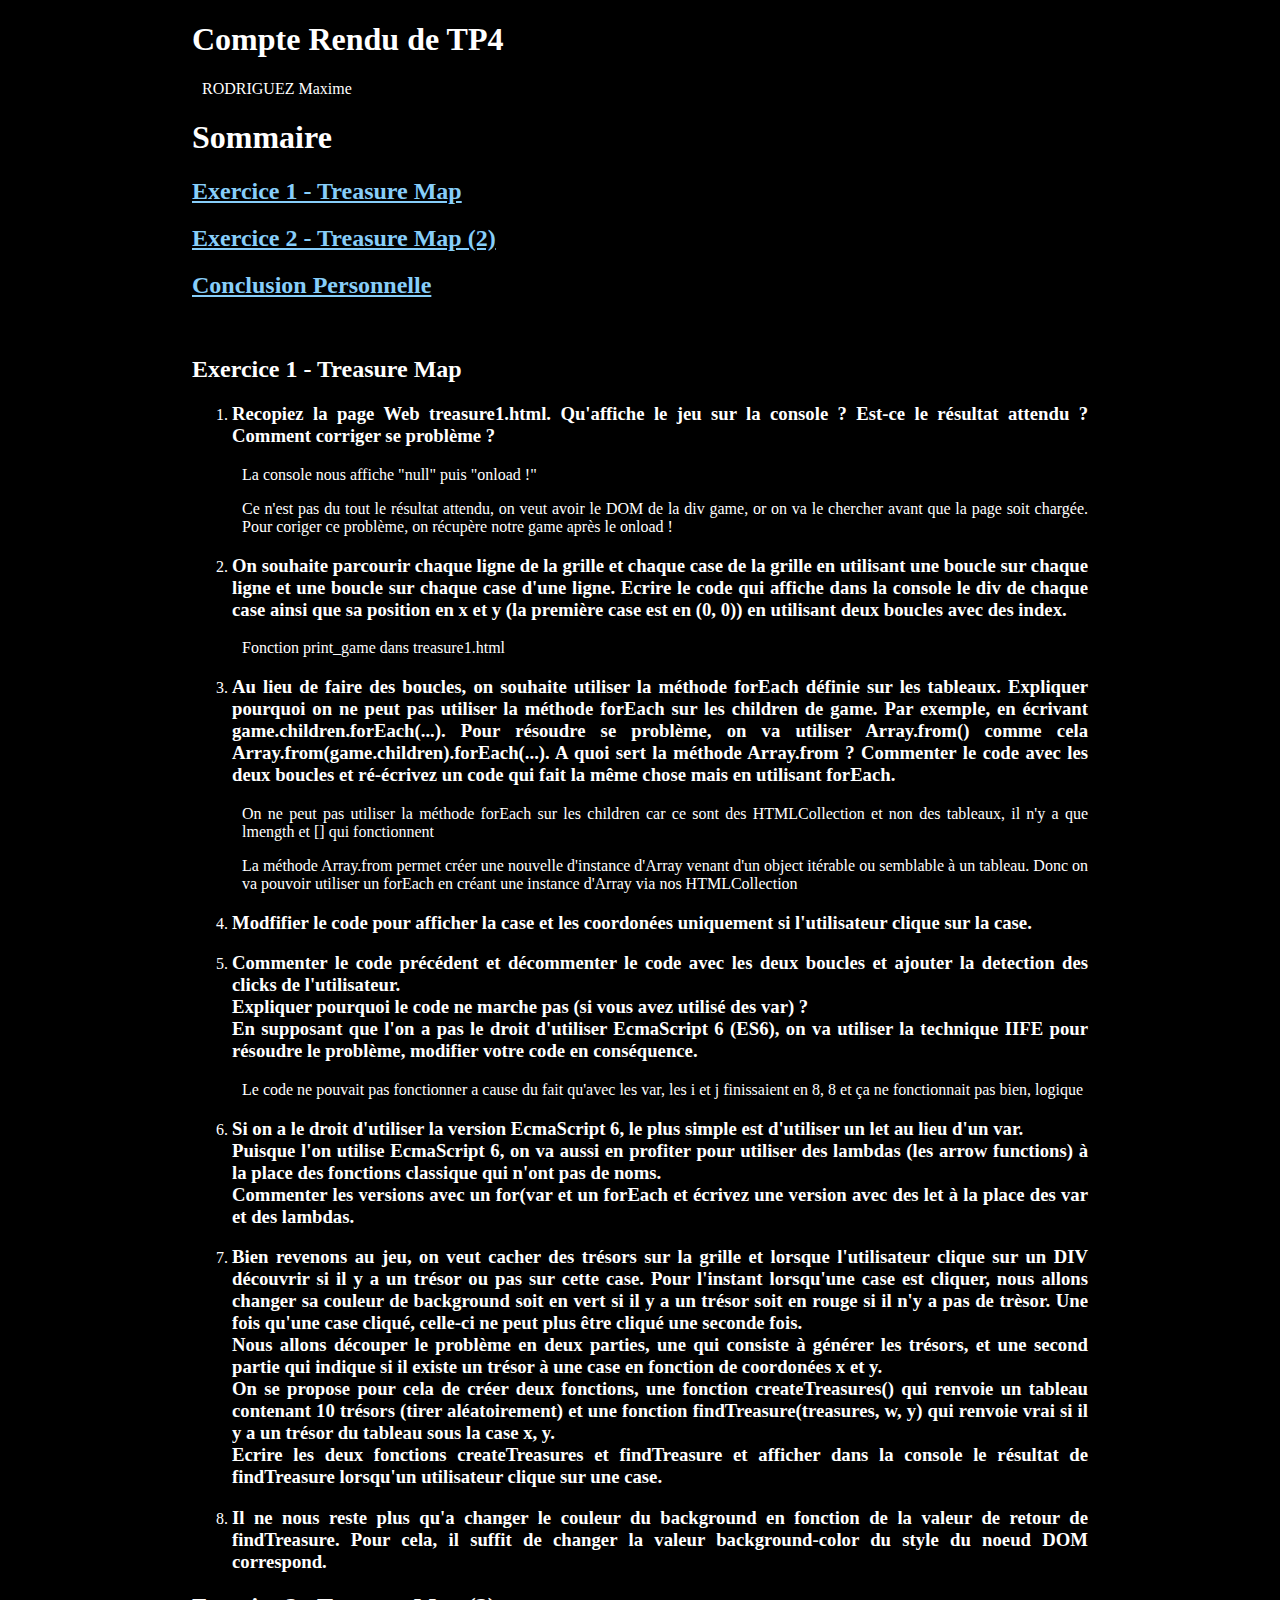
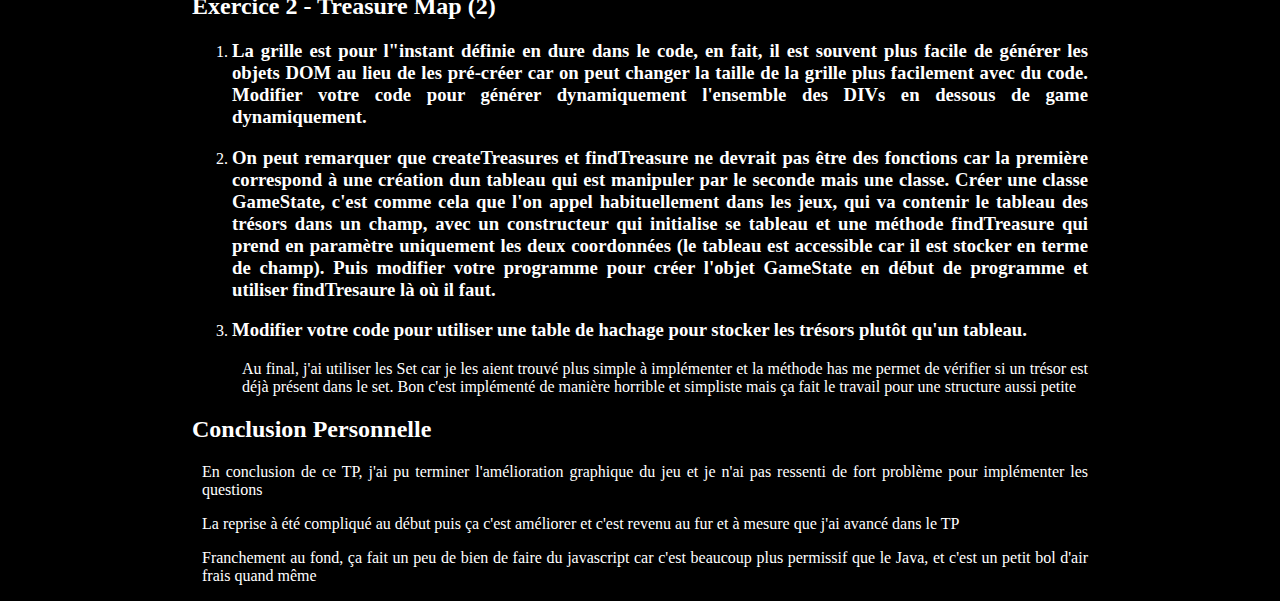
<file: TP4/index.html>
<!DOCTYPE html>
<html lang="fr">
<head>
    <meta charset="UTF-8">
    <title>Compte rendu TP4</title>
    <link rel="stylesheet" href="css/compte-rendu-tp4.css">
</head>
<body>
<h1>Compte Rendu de TP4</h1>
<p>
    RODRIGUEZ Maxime
</p>

<h1>Sommaire</h1>
<h2><a href="#exo1">Exercice 1 - Treasure Map</a></h2>
<h2><a href="#exo2">Exercice 2 - Treasure Map (2)</a></h2>
<h2><a href="#conclusion">Conclusion Personnelle</a></h2>

<br>

<h2 id="exo1">Exercice 1 - Treasure Map</h2>
<ol>
    <li>
        <h3>
            Recopiez la page Web treasure1.html.
            Qu'affiche le jeu sur la console ? Est-ce le résultat attendu ? Comment corriger se problème ?
        </h3>
        <p>La console nous affiche "null" puis "onload !"</p>
        <p>Ce n'est pas du tout le résultat attendu, on veut avoir le DOM de la div game,
            or on va le chercher avant que la page soit chargée. Pour coriger ce problème,
            on récupère notre game après le onload !</p>

    </li>

    <li>
        <h3>
            On souhaite parcourir chaque ligne de la grille et chaque case de la grille en utilisant une boucle sur
            chaque ligne et une boucle sur chaque case d'une ligne.
            Ecrire le code qui affiche dans la console le div de chaque case ainsi que sa position en x et y (la
            première case est en (0, 0)) en utilisant deux boucles avec des index.
        </h3>
        <p>Fonction print_game dans treasure1.html</p>
    </li>

    <li>
        <h3>
            Au lieu de faire des boucles, on souhaite utiliser la méthode forEach définie sur les tableaux.
            Expliquer pourquoi on ne peut pas utiliser la méthode forEach sur les children de game. Par exemple, en
            écrivant game.children.forEach(...).
            Pour résoudre se problème, on va utiliser Array.from() comme cela Array.from(game.children).forEach(...). A
            quoi sert la méthode Array.from ?
            Commenter le code avec les deux boucles et ré-écrivez un code qui fait la même chose mais en utilisant
            forEach.
        </h3>
        <p>On ne peut pas utiliser la méthode forEach sur les children car ce sont des HTMLCollection et non des
            tableaux, il n'y a que lmength et [] qui fonctionnent</p>
        <p>La méthode Array.from permet créer une nouvelle d'instance d'Array venant d'un object itérable ou semblable à
            un tableau. Donc on va pouvoir utiliser un forEach en créant une instance d'Array via nos HTMLCollection</p>
    </li>

    <li>
        <h3>
            Modfifier le code pour afficher la case et les coordonées uniquement si l'utilisateur clique sur la case.
        </h3>
    </li>

    <li>
        <h3>
            Commenter le code précédent et décommenter le code avec les deux boucles et ajouter la detection des clicks
            de l'utilisateur.<br>
            Expliquer pourquoi le code ne marche pas (si vous avez utilisé des var) ?<br>
            En supposant que l'on a pas le droit d'utiliser EcmaScript 6 (ES6), on va utiliser la technique IIFE pour
            résoudre le problème, modifier votre code en conséquence.
        </h3>
        <p>Le code ne pouvait pas fonctionner a cause du fait qu'avec les var, les i et j finissaient en 8, 8 et ça ne
            fonctionnait pas bien, logique</p>

    </li>

    <li>
        <h3>
            Si on a le droit d'utiliser la version EcmaScript 6, le plus simple est d'utiliser un let au lieu d'un
            var.<br>
            Puisque l'on utilise EcmaScript 6, on va aussi en profiter pour utiliser des lambdas (les arrow functions) à
            la place des fonctions classique qui n'ont pas de noms.<br>
            Commenter les versions avec un for(var et un forEach et écrivez une version avec des let à la place des var
            et des lambdas.
        </h3>

    </li>

    <li>
        <h3>
            Bien revenons au jeu, on veut cacher des trésors sur la grille et lorsque l'utilisateur clique sur un DIV
            découvrir si il y a un trésor ou pas sur cette case. Pour l'instant lorsqu'une case est cliquer, nous allons
            changer sa couleur de background soit en vert si il y a un trésor soit en rouge si il n'y a pas de trèsor.
            Une fois qu'une case cliqué, celle-ci ne peut plus être cliqué une seconde fois.<br>
            Nous allons découper le problème en deux parties, une qui consiste à générer les trésors, et une second
            partie qui indique si il existe un trésor à une case en fonction de coordonées x et y.<br>
            On se propose pour cela de créer deux fonctions, une fonction createTreasures() qui renvoie un tableau
            contenant 10 trésors (tirer aléatoirement) et une fonction findTreasure(treasures, w, y) qui renvoie vrai si
            il y a un trésor du tableau sous la case x, y.<br>
            Ecrire les deux fonctions createTreasures et findTreasure et afficher dans la console le résultat de
            findTreasure lorsqu'un utilisateur clique sur une case.
        </h3>
    </li>

    <li>
        <h3>
            Il ne nous reste plus qu'a changer le couleur du background en fonction de la valeur de retour de
            findTreasure. Pour cela, il suffit de changer la valeur background-color du style du noeud DOM correspond.
        </h3>
    </li>

</ol>

<h2 id="exo2">Exercice 2 - Treasure Map (2)</h2>
<ol>
    <li>
        <h3>
            La grille est pour l"instant définie en dure dans le code, en fait, il est souvent plus facile de générer
            les objets DOM au lieu de les pré-créer car on peut changer la taille de la grille plus facilement avec du
            code.
            Modifier votre code pour générer dynamiquement l'ensemble des DIVs en dessous de game dynamiquement.
        </h3>

    </li>

    <li>
        <h3>
            On peut remarquer que createTreasures et findTreasure ne devrait pas être des fonctions car la première
            correspond à une création dun tableau qui est manipuler par le seconde mais une classe.
            Créer une classe GameState, c'est comme cela que l'on appel habituellement dans les jeux, qui va contenir le
            tableau des trésors dans un champ, avec un constructeur qui initialise se tableau et une méthode
            findTreasure qui prend en paramètre uniquement les deux coordonnées (le tableau est accessible car il est
            stocker en terme de champ).
            Puis modifier votre programme pour créer l'objet GameState en début de programme et utiliser findTresaure là
            où il faut.
        </h3>

    </li>

    <li>
        <h3>Modifier votre code pour utiliser une table de hachage pour stocker les trésors plutôt qu'un tableau.</h3>
        <p>Au final, j'ai utiliser les Set car je les aient trouvé plus simple à implémenter et la méthode has me permet
            de vérifier si un trésor est déjà présent dans le set. Bon c'est implémenté de manière horrible et
            simpliste mais ça fait le travail pour une structure aussi petite</p>


    </li>

</ol>

<h2 id="conclusion">Conclusion Personnelle</h2>
<p>En conclusion de ce TP, j'ai pu terminer l'amélioration graphique du jeu et je n'ai pas ressenti de fort problème
    pour implémenter les questions</p>
<p>La reprise à été compliqué au début puis ça c'est améliorer et c'est revenu au fur et à mesure que j'ai avancé dans
    le TP</p>
<p>Franchement au fond, ça fait un peu de bien de faire du javascript car c'est beaucoup plus permissif que le Java, et
    c'est un petit bol d'air frais quand même</p>


</body>
</html>
</file>
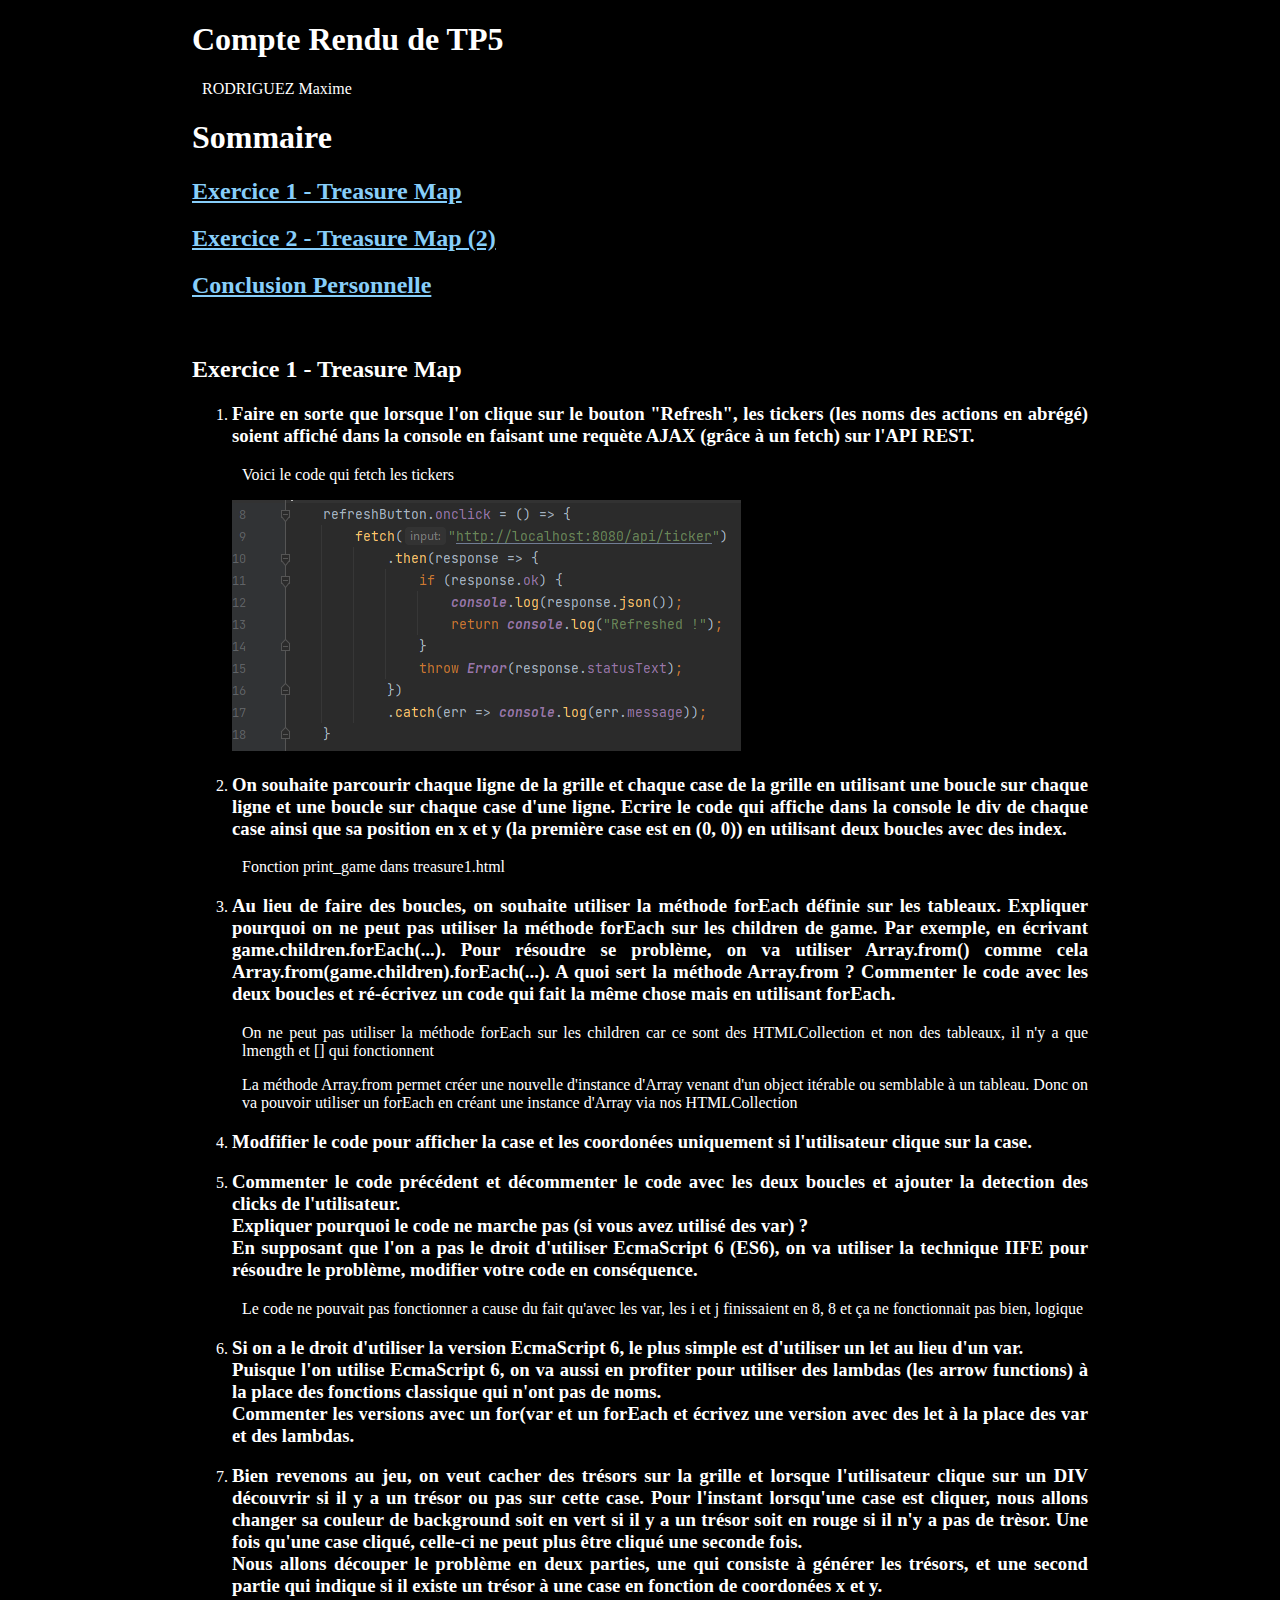
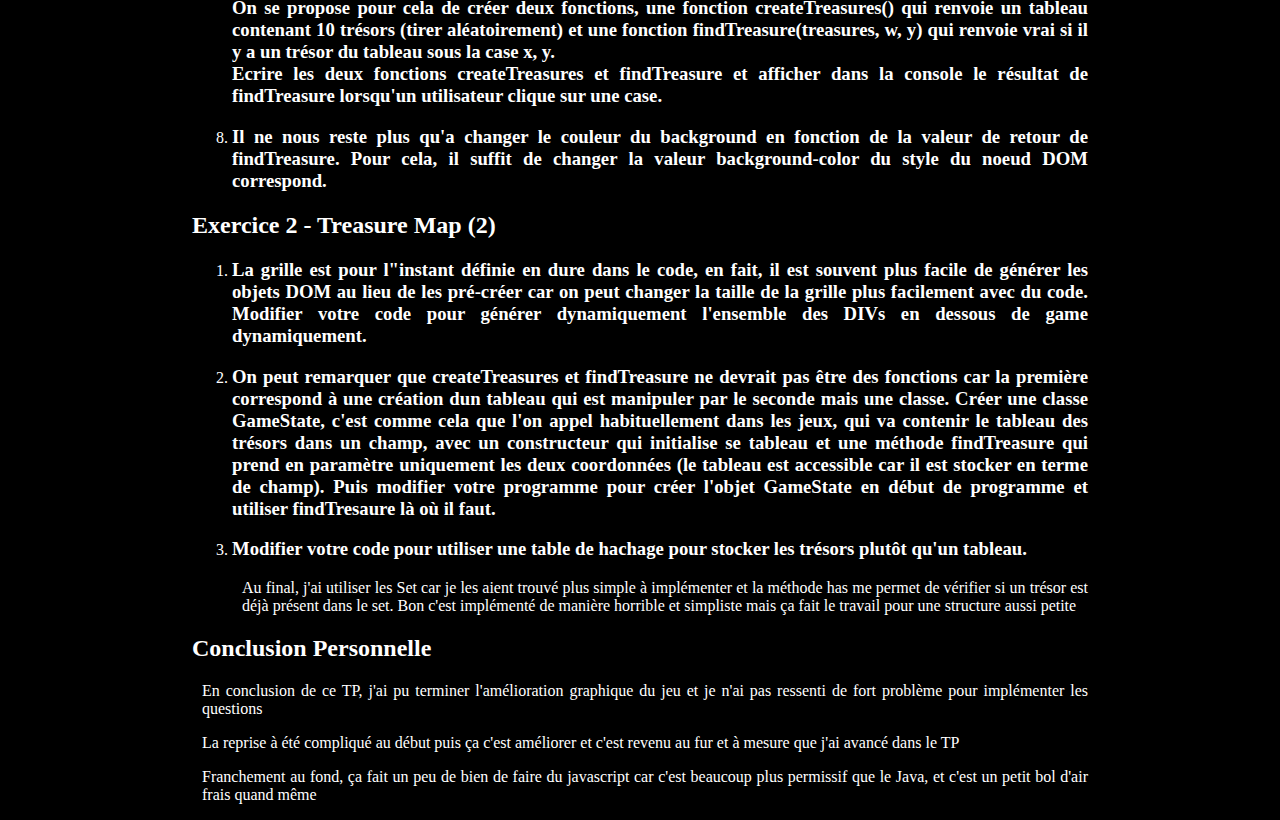
<file: TP5/index.html>
<!DOCTYPE html>
<html lang="fr">
<head>
    <meta charset="UTF-8">
    <title>Compte rendu TP5</title>
    <link rel="stylesheet" href="css/compte-rendu-tp4.css">
</head>
<body>
<h1>Compte Rendu de TP5</h1>
<p>
    RODRIGUEZ Maxime
</p>

<h1>Sommaire</h1>
<h2><a href="#exo1">Exercice 1 - Treasure Map</a></h2>
<h2><a href="#exo2">Exercice 2 - Treasure Map (2)</a></h2>
<h2><a href="#conclusion">Conclusion Personnelle</a></h2>

<br>

<h2 id="exo1">Exercice 1 - Treasure Map</h2>
<ol>
    <li>
        <h3>
            Faire en sorte que lorsque l'on clique sur le bouton "Refresh", les tickers (les noms des actions en abrégé)
            soient affiché dans la console en faisant une requète AJAX (grâce à un fetch) sur l'API REST.
        </h3>
        <p>Voici le code qui fetch les tickers</p>
        <img src="img/compte_rendu/1_1.PNG" alt="Image du code qui affiche le fetch">

    </li>

    <li>
        <h3>
            On souhaite parcourir chaque ligne de la grille et chaque case de la grille en utilisant une boucle sur
            chaque ligne et une boucle sur chaque case d'une ligne.
            Ecrire le code qui affiche dans la console le div de chaque case ainsi que sa position en x et y (la
            première case est en (0, 0)) en utilisant deux boucles avec des index.
        </h3>
        <p>Fonction print_game dans treasure1.html</p>
    </li>

    <li>
        <h3>
            Au lieu de faire des boucles, on souhaite utiliser la méthode forEach définie sur les tableaux.
            Expliquer pourquoi on ne peut pas utiliser la méthode forEach sur les children de game. Par exemple, en
            écrivant game.children.forEach(...).
            Pour résoudre se problème, on va utiliser Array.from() comme cela Array.from(game.children).forEach(...). A
            quoi sert la méthode Array.from ?
            Commenter le code avec les deux boucles et ré-écrivez un code qui fait la même chose mais en utilisant
            forEach.
        </h3>
        <p>On ne peut pas utiliser la méthode forEach sur les children car ce sont des HTMLCollection et non des
            tableaux, il n'y a que lmength et [] qui fonctionnent</p>
        <p>La méthode Array.from permet créer une nouvelle d'instance d'Array venant d'un object itérable ou semblable à
            un tableau. Donc on va pouvoir utiliser un forEach en créant une instance d'Array via nos HTMLCollection</p>
    </li>

    <li>
        <h3>
            Modfifier le code pour afficher la case et les coordonées uniquement si l'utilisateur clique sur la case.
        </h3>
    </li>

    <li>
        <h3>
            Commenter le code précédent et décommenter le code avec les deux boucles et ajouter la detection des clicks
            de l'utilisateur.<br>
            Expliquer pourquoi le code ne marche pas (si vous avez utilisé des var) ?<br>
            En supposant que l'on a pas le droit d'utiliser EcmaScript 6 (ES6), on va utiliser la technique IIFE pour
            résoudre le problème, modifier votre code en conséquence.
        </h3>
        <p>Le code ne pouvait pas fonctionner a cause du fait qu'avec les var, les i et j finissaient en 8, 8 et ça ne
            fonctionnait pas bien, logique</p>

    </li>

    <li>
        <h3>
            Si on a le droit d'utiliser la version EcmaScript 6, le plus simple est d'utiliser un let au lieu d'un
            var.<br>
            Puisque l'on utilise EcmaScript 6, on va aussi en profiter pour utiliser des lambdas (les arrow functions) à
            la place des fonctions classique qui n'ont pas de noms.<br>
            Commenter les versions avec un for(var et un forEach et écrivez une version avec des let à la place des var
            et des lambdas.
        </h3>

    </li>

    <li>
        <h3>
            Bien revenons au jeu, on veut cacher des trésors sur la grille et lorsque l'utilisateur clique sur un DIV
            découvrir si il y a un trésor ou pas sur cette case. Pour l'instant lorsqu'une case est cliquer, nous allons
            changer sa couleur de background soit en vert si il y a un trésor soit en rouge si il n'y a pas de trèsor.
            Une fois qu'une case cliqué, celle-ci ne peut plus être cliqué une seconde fois.<br>
            Nous allons découper le problème en deux parties, une qui consiste à générer les trésors, et une second
            partie qui indique si il existe un trésor à une case en fonction de coordonées x et y.<br>
            On se propose pour cela de créer deux fonctions, une fonction createTreasures() qui renvoie un tableau
            contenant 10 trésors (tirer aléatoirement) et une fonction findTreasure(treasures, w, y) qui renvoie vrai si
            il y a un trésor du tableau sous la case x, y.<br>
            Ecrire les deux fonctions createTreasures et findTreasure et afficher dans la console le résultat de
            findTreasure lorsqu'un utilisateur clique sur une case.
        </h3>
    </li>

    <li>
        <h3>
            Il ne nous reste plus qu'a changer le couleur du background en fonction de la valeur de retour de
            findTreasure. Pour cela, il suffit de changer la valeur background-color du style du noeud DOM correspond.
        </h3>
    </li>

</ol>

<h2 id="exo2">Exercice 2 - Treasure Map (2)</h2>
<ol>
    <li>
        <h3>
            La grille est pour l"instant définie en dure dans le code, en fait, il est souvent plus facile de générer
            les objets DOM au lieu de les pré-créer car on peut changer la taille de la grille plus facilement avec du
            code.
            Modifier votre code pour générer dynamiquement l'ensemble des DIVs en dessous de game dynamiquement.
        </h3>

    </li>

    <li>
        <h3>
            On peut remarquer que createTreasures et findTreasure ne devrait pas être des fonctions car la première
            correspond à une création dun tableau qui est manipuler par le seconde mais une classe.
            Créer une classe GameState, c'est comme cela que l'on appel habituellement dans les jeux, qui va contenir le
            tableau des trésors dans un champ, avec un constructeur qui initialise se tableau et une méthode
            findTreasure qui prend en paramètre uniquement les deux coordonnées (le tableau est accessible car il est
            stocker en terme de champ).
            Puis modifier votre programme pour créer l'objet GameState en début de programme et utiliser findTresaure là
            où il faut.
        </h3>

    </li>

    <li>
        <h3>Modifier votre code pour utiliser une table de hachage pour stocker les trésors plutôt qu'un tableau.</h3>
        <p>Au final, j'ai utiliser les Set car je les aient trouvé plus simple à implémenter et la méthode has me permet
            de vérifier si un trésor est déjà présent dans le set. Bon c'est implémenté de manière horrible et
            simpliste mais ça fait le travail pour une structure aussi petite</p>


    </li>

</ol>

<h2 id="conclusion">Conclusion Personnelle</h2>
<p>En conclusion de ce TP, j'ai pu terminer l'amélioration graphique du jeu et je n'ai pas ressenti de fort problème
    pour implémenter les questions</p>
<p>La reprise à été compliqué au début puis ça c'est améliorer et c'est revenu au fur et à mesure que j'ai avancé dans
    le TP</p>
<p>Franchement au fond, ça fait un peu de bien de faire du javascript car c'est beaucoup plus permissif que le Java, et
    c'est un petit bol d'air frais quand même</p>


</body>
</html>
</file>
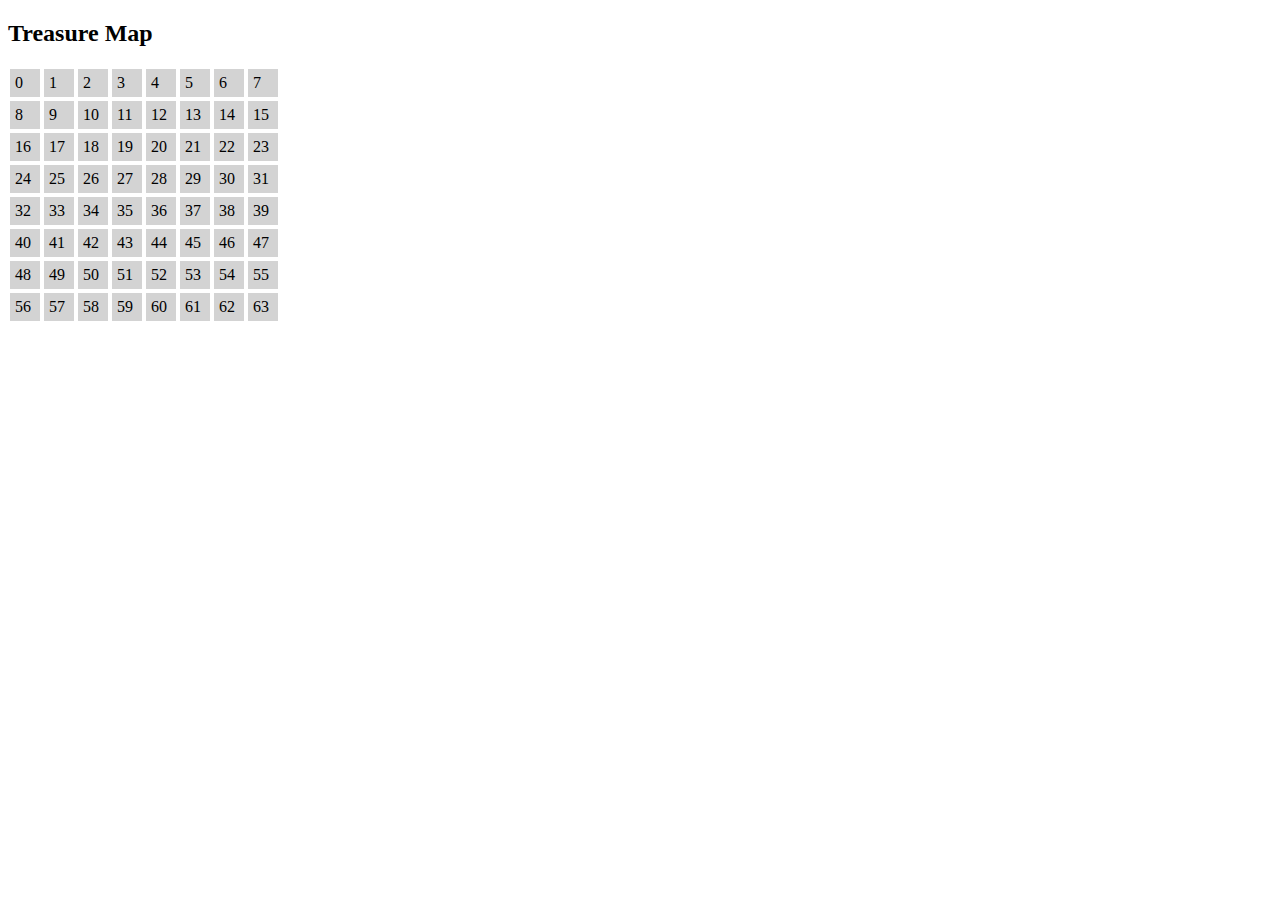
<file: TP4/treasure1.html>
<!DOCTYPE html>
<html>
<head>
    <meta charset="utf-8">
    <style>
        div.row {
            clear: both;
        }

        div.row div {
            padding: 5px;
            margin: 2px;
            width: 20px;
            background-color: lightgray;
            float: left;
        }
    </style>
    <script>
        "use strict";

        function print_game() {
            /*
            let rows = game.children;
            for (let i = 0; i < rows.length; i++) {
                for (let j = 0; j < rows[i].children.length; j++) {
                    console.log(rows[i].children[j].innerText + " (" + i + ", " + j + ")");
                }
            }
             */

            Array.from(game.children).forEach(function (row, i) {
                Array.from(row.children).forEach(function (grid_case, j) {
                    console.log(grid_case.innerText + " (" + i + ", " + j + ")");
                })
            })
        }

        function activate_onclick_on_grid() {
            Array.from(game.children).forEach(function (row, i) {
                Array.from(row.children).forEach(function (grid_case, j) {
                    grid_case.onclick = () => {
                        findTreasure(treasures, i, j) ?
                            grid_case.style.backgroundColor = "green" :
                            grid_case.style.backgroundColor = "red"

                        // grid_case.onclick = () => console.log("Vous avez déjà fouillé cette case"); ancien truc à peu près horrible
                        grid_case.style.pointerEvents = "none"
                    }
                })
            })
        }

        function createTreasures() {
            let treasures_tab = [];
            for (let i = 0; i < 10; i++) {
                let treasure = {row: Math.floor(Math.random() * 8), col: Math.floor(Math.random() * 8)};
                treasures_tab.push(treasure);
            }

            return treasures_tab;
        }

        var treasures = createTreasures();

        function findTreasure(treasures, w, y) {
            return !(treasures.filter(tr => tr.row === w && tr.col === y).length === 0);
        }

        console.log(treasures);

        window.onload = function () {
            console.log("onload !");
            var game = document.getElementById("game");

            activate_onclick_on_grid(game);

            // print_game(game);

        };


    </script>
</head>
<body>
<h2>Treasure Map</h2>
<div id="game">
    <div class="row">
        <div>0</div>
        <div>1</div>
        <div>2</div>
        <div>3</div>
        <div>4</div>
        <div>5</div>
        <div>6</div>
        <div>7</div>
    </div>
    <div class="row">
        <div>8</div>
        <div>9</div>
        <div>10</div>
        <div>11</div>
        <div>12</div>
        <div>13</div>
        <div>14</div>
        <div>15</div>
    </div>
    <div class="row">
        <div>16</div>
        <div>17</div>
        <div>18</div>
        <div>19</div>
        <div>20</div>
        <div>21</div>
        <div>22</div>
        <div>23</div>
    </div>
    <div class="row">
        <div>24</div>
        <div>25</div>
        <div>26</div>
        <div>27</div>
        <div>28</div>
        <div>29</div>
        <div>30</div>
        <div>31</div>
    </div>
    <div class="row">
        <div>32</div>
        <div>33</div>
        <div>34</div>
        <div>35</div>
        <div>36</div>
        <div>37</div>
        <div>38</div>
        <div>39</div>
    </div>
    <div class="row">
        <div>40</div>
        <div>41</div>
        <div>42</div>
        <div>43</div>
        <div>44</div>
        <div>45</div>
        <div>46</div>
        <div>47</div>
    </div>
    <div class="row">
        <div>48</div>
        <div>49</div>
        <div>50</div>
        <div>51</div>
        <div>52</div>
        <div>53</div>
        <div>54</div>
        <div>55</div>
    </div>
    <div class="row">
        <div>56</div>
        <div>57</div>
        <div>58</div>
        <div>59</div>
        <div>60</div>
        <div>61</div>
        <div>62</div>
        <div>63</div>
    </div>
</div>
</body>
</html>
</file>
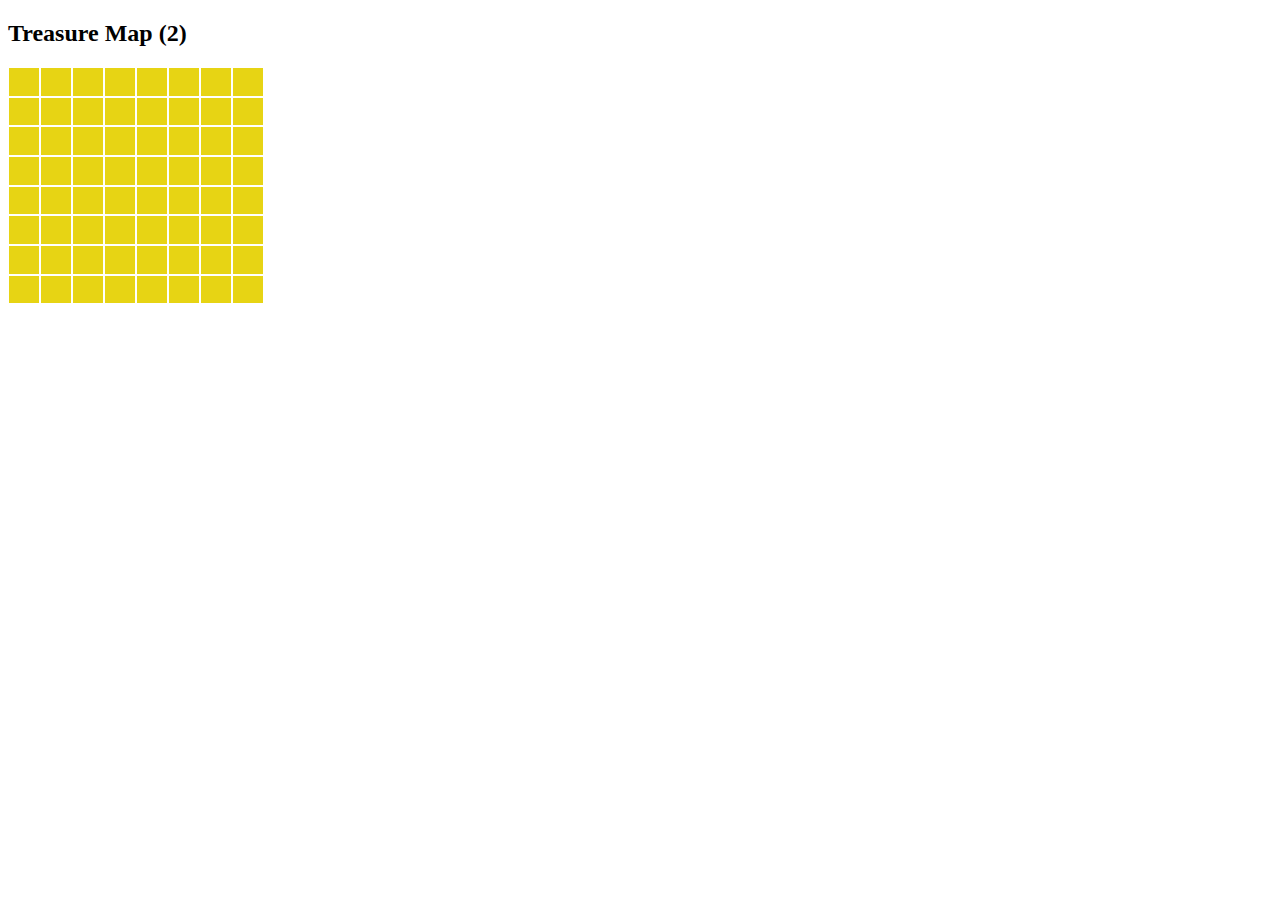
<file: TP4/treasure2.html>
<!DOCTYPE html>
<html>
<head>
    <meta charset="utf-8">
    <style>
        div.row {
            clear: both;
        }

        div.row img {
            width: 30px;
            padding: 1px;
            float: left;
        }

        div.row .sand {
            content: url("img/sand.png");
        }

        div.row .chest {
            content: url("img/sand-chest.png");
        }

        div.row .hole {
            content: url("img/sand-hole.png");
        }

    </style>
    <script>
        "use strict";

        class GameState {
            constructor(height, width) {
                /*
                let treasures = [];
                for (let i = 0; i < 10; i++) {
                    let treasure = {row: Math.floor(Math.random() * height), col: Math.floor(Math.random() * width)};
                    treasures.push(treasure);
                }
                this.treasures = treasures;
                 */

                let treasures = new Set();

                for (let i = 0; i < (height * width) / 7; i++) {
                    let tr = Math.floor(Math.random() * height) + "x" + Math.floor(Math.random() * width);
                    while (treasures.has(tr)) {
                        tr = Math.floor(Math.random() * height) + "x" + Math.floor(Math.random() * width);
                    }
                    treasures.add(tr);
                }

                this.treasures = treasures;
            }

            findTreasure(w, y) {
                return this.treasures.has(w + "x" + y);
            }

            toString() {

            }
        }

        function create_DOM_game(game_state, height, width) {
            let game = document.getElementById("game");


            for (let i = 0; i < height; i++) {
                let row = document.createElement("div");
                row.classList.add("row");

                for (let j = 0; j < width; j++) {
                    let grid_case = document.createElement("img");
                    grid_case.innerText = (i * (j + 1) + j).toString();

                    /*
                    grid_case.onclick = () => {
                        game_state.findTreasure(i, j) ?
                            grid_case.style.backgroundColor = "green" :
                            grid_case.style.backgroundColor = "red"

                       // grid_case.onclick = () => console.log("Vous avez déjà fouillé cette case"); ancien truc à peu près horrible
                        grid_case.style.pointerEvents = "none"
                    }
                    */

                    grid_case.onclick = () => {
                        grid_case.classList.remove("sand")
                        game_state.findTreasure(i, j) ?
                            grid_case.classList.add("chest") :
                            grid_case.classList.add("hole")

                        // grid_case.onclick = () => console.log("Vous avez déjà fouillé cette case"); ancien truc à peu près horrible
                        grid_case.style.pointerEvents = "none"
                    }

                    grid_case.classList.add("sand");

                    row.appendChild(grid_case);
                }
                game.appendChild(row);
            }
        }

        window.onload = function () {
            const width = 8;
            const height = 8;
            let game_state = new GameState(height, width);
            create_DOM_game(game_state, height, width);
        }

    </script>
</head>
<body>
<h2>Treasure Map (2)</h2>
<div id="game">
</div>
</body>
</html>
</file>
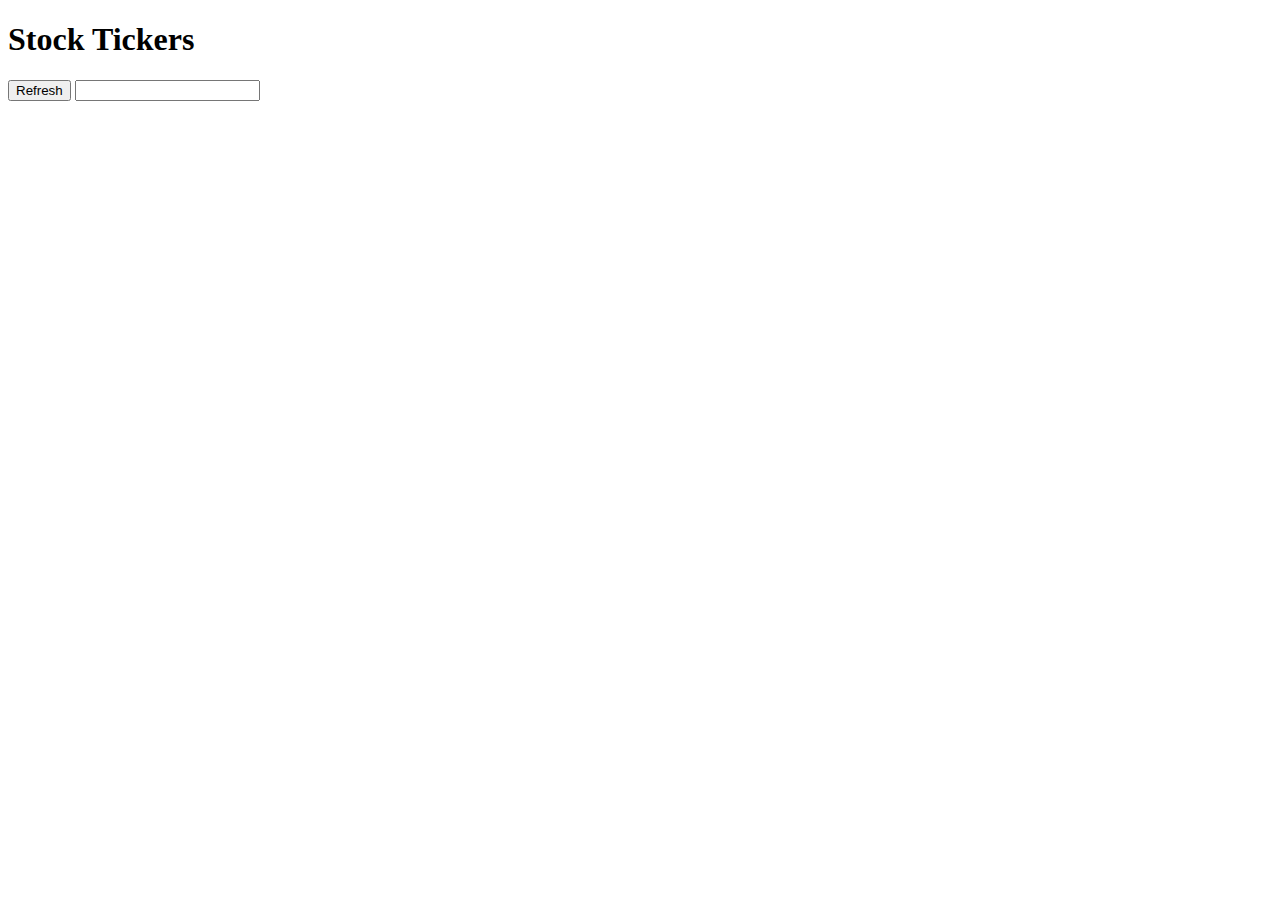
<file: TP5/tickers.html>
<!DOCTYPE html>
<html>
<head>
    <meta charset="utf-8">
    <script src="tickers.js" type="text/javascript"></script>
    <style>
        td, th {
            padding: 10px;
        }

        .title {
            font-weight: bold;
        }

        .less{
            color: green;
        }
    </style>
</head>
<body>
<h1>Stock Tickers</h1>
<div>
    <button id="refreshButton">Refresh</button>
    <input type="text" id="markText"/>
</div>
<table id="stockTable"></table>
</body>
</html>
</file>
<file: TP4/css/compte-rendu-tp4.css>
body{
  width: 70%;
  text-align: justify;
  margin-left: auto;
  margin-right: auto;
  background-color: black;
  color: white;
}

a:link{
  color: lightskyblue;
}

p{
  margin-left: 10px;
}
</file>
<file: TP5/css/compte-rendu-tp4.css>
body{
  width: 70%;
  text-align: justify;
  margin-left: auto;
  margin-right: auto;
  background-color: black;
  color: white;
}

a:link{
  color: lightskyblue;
}

p{
  margin-left: 10px;
}
</file>
